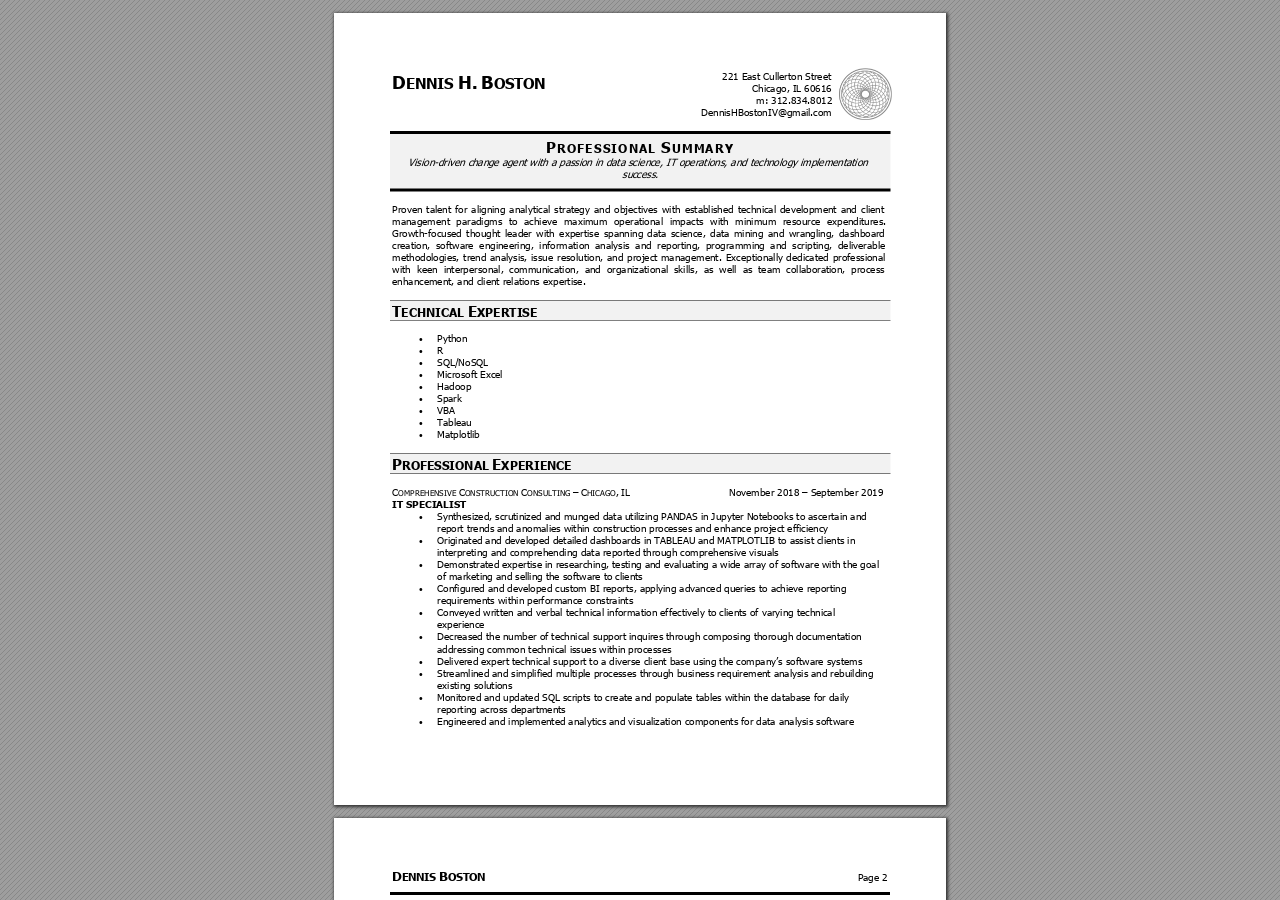
<file: index.html>
<!DOCTYPE html>
<!-- Created by pdf2htmlEX (https://github.com/coolwanglu/pdf2htmlex) -->
<html xmlns="http://www.w3.org/1999/xhtml">
<head>
<meta charset="utf-8"/>

<meta http-equiv="X-UA-Compatible" content="IE=edge,chrome=1"/>
<link rel="stylesheet" href="base.min.css"/>
<link rel="stylesheet" href="fancy.min.css"/>
<link rel="stylesheet" href="main.css"/>
<script src="compatibility.min.js"></script>
<script src="theViewer.min.js"></script>
<script>
try{
theViewer.defaultViewer = new theViewer.Viewer({});
}catch(e){}
</script>
<title>Dennis Boston Resume</title>
</head>
<body>
<div id="sidebar">
<div id="outline">
</div>
</div>
<div id="page-container">
<div id="pf1" class="pf w0 h0" data-page-no="1"><div class="pc pc1 w0 h0"><img class="bi x0 y0 w1 h1" alt="" src="bg1.png"/><div class="c x1 y1 w2 h2"><div class="t m0 x2 h3 y2 ff1 fs0 fc0 sc0 ls0 ws0">D<span class="fs1">ENNIS </span>H.<span class="fs1"> </span>B<span class="fs1">OSTON</span></div></div><div class="c x3 y1 w3 h2"><div class="t m0 x4 h4 y3 ff2 fs2 fc0 sc0 ls0 ws0">221 East Cullerton Street</div><div class="t m0 x5 h4 y4 ff2 fs2 fc0 sc0 ls0 ws0">Chicago, IL 60616</div><div class="t m0 x6 h4 y5 ff2 fs2 fc0 sc0 ls0 ws0">m: 312.834.8012</div><div class="t m0 x7 h4 y6 ff2 fs2 fc0 sc0 ls0 ws0">DennisHBostonIV@gmail.com</div></div><div class="t m0 x8 h5 y7 ff1 fs1 fc0 sc0 ls0 ws0">P<span class="_ _0"> </span><span class="fs3">R<span class="_ _0"> </span>O<span class="_ _0"> </span>F<span class="_ _0"> </span>E<span class="_ _0"> </span>S<span class="_ _0"> </span>S<span class="_ _0"> </span>I<span class="_ _0"> </span>O<span class="_ _0"> </span>N<span class="_ _0"> </span>A<span class="_ _0"> </span>L<span class="_ _0"> </span> <span class="_ _0"> </span></span>S<span class="_ _0"> </span><span class="fs3">U<span class="_ _0"> </span>M<span class="_ _0"> </span>M<span class="_ _0"> </span>A<span class="_ _0"> </span>R<span class="_ _0"> </span>Y</span></div><div class="t m1 x9 h6 y8 ff3 fs4 fc0 sc0 ls0 ws0">Vision-driven change agent with a passion in data science, IT operations, and technology implementation </div><div class="t m1 xa h6 y9 ff3 fs4 fc0 sc0 ls0 ws0">success.</div><div class="t m0 xb h4 ya ff2 fs2 fc0 sc0 ls0 ws0">Proven <span class="_ _1"></span>talent <span class="_ _1"></span>for <span class="_ _1"></span>aligning <span class="_ _1"></span>analytical <span class="_ _1"></span>strategy <span class="_ _1"></span>and <span class="_ _1"></span>objectives <span class="_ _1"></span>with <span class="_ _1"></span>established <span class="_ _1"></span>technical <span class="_ _1"></span>development <span class="_ _1"></span>and <span class="_ _1"></span>client </div><div class="t m0 xb h4 yb ff2 fs2 fc0 sc0 ls0 ws0">management <span class="_ _2"> </span>paradigms <span class="_ _2"> </span>to <span class="_ _2"> </span>achieve <span class="_ _2"> </span>maximum <span class="_ _2"> </span>operational <span class="_ _2"> </span>impacts <span class="_ _2"> </span>with <span class="_ _2"> </span>minimum <span class="_ _2"> </span>resource <span class="_ _2"> </span>expenditures. </div><div class="t m0 xb h4 yc ff2 fs2 fc0 sc0 ls0 ws0">Growth-focused <span class="_ _0"> </span>thought <span class="_ _0"> </span>leader <span class="_ _0"> </span>with <span class="_ _0"> </span>expertise <span class="_ _0"> </span>spanning <span class="_ _1"> </span>data <span class="_ _0"> </span>science, <span class="_ _0"> </span>data <span class="_ _0"> </span>mining <span class="_ _0"> </span>and <span class="_ _0"> </span>wrangling, <span class="_ _0"> </span>dashboard </div><div class="t m0 xb h4 yd ff2 fs2 fc0 sc0 ls0 ws0">creation, <span class="_ _3"> </span>software <span class="_ _3"> </span>engineering, <span class="_ _3"> </span>information <span class="_ _3"> </span>analysis <span class="_ _3"> </span>and <span class="_ _3"> </span>reporting, <span class="_ _3"> </span>programming <span class="_ _3"> </span>and <span class="_ _3"> </span>scripting, <span class="_ _3"> </span>deliverable </div><div class="t m0 xb h4 ye ff2 fs2 fc0 sc0 ls0 ws0">methodologies, <span class="_ _1"></span>trend <span class="_ _4"></span>analysis, <span class="_ _4"></span>issue <span class="_ _1"></span>resolution, <span class="_ _4"></span>and <span class="_ _1"></span>project <span class="_ _4"></span>management. <span class="_ _1"></span>Exceptionally <span class="_ _4"></span>dedicated <span class="_ _1"></span>professional </div><div class="t m0 xb h4 yf ff2 fs2 fc0 sc0 ls0 ws0">with  keen  interpersonal, <span class="_ _3"> </span>communication,  and  organizational <span class="_ _3"> </span>skills,  as  well  as <span class="_ _3"> </span>team  collaboration,  process </div><div class="t m0 xb h4 y10 ff2 fs2 fc0 sc0 ls0 ws0">enhancement, and client relations expertise.</div><div class="t m0 xb h7 y11 ff1 fs5 fc0 sc0 ls0 ws0">T<span class="fs6">ECHNICAL </span>E<span class="fs6">XPERTISE</span></div><div class="t m0 xc h4 y12 ff4 fs7 fc0 sc0 ls0 ws0"><span class="_ _5"> </span><span class="ff2 fs2">Python</span></div><div class="t m0 xc h4 y13 ff4 fs7 fc0 sc0 ls0 ws0"><span class="_ _5"> </span><span class="ff2 fs2">R</span></div><div class="t m0 xc h4 y14 ff4 fs7 fc0 sc0 ls0 ws0"><span class="_ _5"> </span><span class="ff2 fs2">SQL/NoSQL </span></div><div class="t m0 xc h4 y15 ff4 fs7 fc0 sc0 ls0 ws0"><span class="_ _5"> </span><span class="ff2 fs2">Microsoft Excel</span></div><div class="t m0 xc h4 y16 ff4 fs7 fc0 sc0 ls0 ws0"><span class="_ _5"> </span><span class="ff2 fs2">Hadoop</span></div><div class="t m0 xc h4 y17 ff4 fs7 fc0 sc0 ls0 ws0"><span class="_ _5"> </span><span class="ff2 fs2">Spark</span></div><div class="t m0 xc h4 y18 ff4 fs7 fc0 sc0 ls0 ws0"><span class="_ _5"> </span><span class="ff2 fs2">VBA</span></div><div class="t m0 xc h4 y19 ff4 fs7 fc0 sc0 ls0 ws0"><span class="_ _5"> </span><span class="ff2 fs2">Tableau</span></div><div class="t m0 xc h4 y1a ff4 fs7 fc0 sc0 ls0 ws0"><span class="_ _5"> </span><span class="ff2 fs2">Matplotlib</span></div><div class="t m0 xb h7 y1b ff1 fs5 fc0 sc0 ls0 ws0">P<span class="fs6">ROFESSIONAL </span>E<span class="fs6">XPERIENCE</span></div><div class="t m0 xb h4 y1c ff2 fs2 fc0 sc0 ls0 ws0">C<span class="fs7">OMPREHENSIVE </span>C<span class="fs7">ONSTRUCTION </span>C<span class="fs7">ONSULTING </span>–<span class="fs7"> </span>C<span class="fs7">HICAGO</span>,<span class="fs7"> </span>IL                                 November 2018 – September 2019</div><div class="t m0 xb h8 y1d ff1 fs2 fc0 sc0 ls0 ws0">IT SPECIALIST</div><div class="t m0 xc h4 y1e ff4 fs7 fc0 sc0 ls0 ws0"><span class="_ _5"> </span><span class="ff2 fs2">Synthesized, scrutinized and munged data utilizing PANDAS in Jupyter Notebooks to ascertain and </span></div><div class="t m0 x7 h4 y1f ff2 fs2 fc0 sc0 ls0 ws0">report trends and anomalies within construction processes and enhance project efficiency</div><div class="t m0 xc h4 y20 ff4 fs7 fc0 sc0 ls0 ws0"><span class="_ _5"> </span><span class="ff2 fs2">Originated and developed detailed dashboards in TABLEAU and MATPLOTLIB to assist clients in </span></div><div class="t m0 x7 h4 y21 ff2 fs2 fc0 sc0 ls0 ws0">interpreting and comprehending data reported through comprehensive visuals</div><div class="t m0 xc h4 y22 ff4 fs7 fc0 sc0 ls0 ws0"><span class="_ _5"> </span><span class="ff2 fs2">Demonstrated expertise in researching, testing and evaluating a wide array of software with the goal </span></div><div class="t m0 x7 h4 y23 ff2 fs2 fc0 sc0 ls0 ws0">of marketing and selling the software to clients</div><div class="t m0 xc h4 y24 ff4 fs7 fc0 sc0 ls0 ws0"><span class="_ _5"> </span><span class="ff2 fs2">Configured and developed custom BI reports, applying advanced queries to achieve reporting </span></div><div class="t m0 x7 h4 y25 ff2 fs2 fc0 sc0 ls0 ws0">requirements within performance constraints</div><div class="t m0 xc h4 y26 ff4 fs7 fc0 sc0 ls0 ws0"><span class="_ _5"> </span><span class="ff2 fs2">Conveyed written and verbal technical information effectively to clients of varying technical </span></div><div class="t m0 x7 h4 y27 ff2 fs2 fc0 sc0 ls0 ws0">experience</div><div class="t m0 xc h4 y28 ff4 fs7 fc0 sc0 ls0 ws0"><span class="_ _5"> </span><span class="ff2 fs2">Decreased the number of technical support inquires through composing thorough documentation </span></div><div class="t m0 x7 h4 y29 ff2 fs2 fc0 sc0 ls0 ws0">addressing common technical issues within processes</div><div class="t m0 xc h4 y2a ff4 fs7 fc0 sc0 ls0 ws0"><span class="_ _5"> </span><span class="ff2 fs2">Delivered expert technical support to a diverse client base using the company’s software systems</span></div><div class="t m0 xc h4 y2b ff4 fs7 fc0 sc0 ls0 ws0"><span class="_ _5"> </span><span class="ff2 fs2">Streamlined and simplified multiple processes through business requirement analysis and rebuilding </span></div><div class="t m0 x7 h4 y2c ff2 fs2 fc0 sc0 ls0 ws0">existing solutions</div><div class="t m0 xc h4 y2d ff4 fs7 fc0 sc0 ls0 ws0"><span class="_ _5"> </span><span class="ff2 fs2">Monitored and updated SQL scripts to create and populate tables within the database for daily </span></div><div class="t m0 x7 h4 y2e ff2 fs2 fc0 sc0 ls0 ws0">reporting across departments</div><div class="t m0 xc h4 y2f ff4 fs7 fc0 sc0 ls0 ws0"><span class="_ _5"> </span><span class="ff2 fs2">Engineered and implemented analytics and visualization components for data analysis software</span></div></div><div class="pi" data-data='{"ctm":[1.000000,0.000000,0.000000,1.000000,0.000000,0.000000]}'></div></div>
<div id="pf2" class="pf w0 h0" data-page-no="2"><div class="pc pc2 w0 h0"><img class="bi x0 y30 w4 h9" alt="" src="bg2.png"/><div class="c xd y31 w0 ha"><div class="t m0 xb hb y32 ff1 fs8 fc0 sc0 ls0 ws0">D<span class="fs9">ENNIS </span>B<span class="fs9">OSTON<span class="_ _6"> </span><span class="ff2 fsa">Page 2</span></span></div></div><div class="t m0 xb h7 y33 ff1 fs5 fc0 sc0 ls0 ws0">E<span class="fs6">DUCATION</span></div><div class="t m0 xb h4 y34 ff2 fs2 fc0 sc0 ls0 ws0">D<span class="fs7">ATA </span>S<span class="fs7">CIENCE </span>C<span class="fs7">ERTIFICATION</span>,<span class="fs7"> </span>J<span class="fs7">ULY </span>2017</div><div class="t m1 x7 h6 y35 ff3 fs4 fc0 sc0 ls0 ws0">Northwestern University, Chicago, IL<span class="_ _7"> </span>   </div><div class="t m1 x7 h6 y36 ff3 fs4 fc0 sc0 ls0 ws0">Portfolio: github.com/DennisHBoston</div><div class="t m0 xb h4 y37 ff2 fs2 fc0 sc0 ls0 ws0">C<span class="fs7">OURSEWORK COMPLETED IN </span>P<span class="fs7">SYCHOLOGY</span>,<span class="fs7"> </span>M<span class="fs7">AY </span>2016</div><div class="t m1 x7 h6 y38 ff3 fs4 fc0 sc0 ls0 ws0">University of Missouri, School of Liberal Arts, Columbia, MO</div></div><div class="pi" data-data='{"ctm":[1.000000,0.000000,0.000000,1.000000,0.000000,0.000000]}'></div></div>
</div>
<div class="loading-indicator">

</div>

</body>
</html>
</file>
<file: main.css>
.ff0{font-family:sans-serif;visibility:hidden;}
@font-face{font-family:ff1;src:url(f1.woff)format("woff");}.ff1{font-family:ff1;line-height:0.765137;font-style:normal;font-weight:normal;visibility:visible;}
@font-face{font-family:ff2;src:url(f2.woff)format("woff");}.ff2{font-family:ff2;line-height:0.971191;font-style:normal;font-weight:normal;visibility:visible;}
@font-face{font-family:ff3;src:url(f3.woff)format("woff");}.ff3{font-family:ff3;line-height:0.971191;font-style:normal;font-weight:normal;visibility:visible;}
@font-face{font-family:ff4;src:url(f4.woff)format("woff");}.ff4{font-family:ff4;line-height:0.677246;font-style:normal;font-weight:normal;visibility:visible;}
.m1{transform:matrix(0.236033,0.000000,-0.082391,0.236033,0,0);-ms-transform:matrix(0.236033,0.000000,-0.082391,0.236033,0,0);-webkit-transform:matrix(0.236033,0.000000,-0.082391,0.236033,0,0);}
.m0{transform:matrix(0.250000,0.000000,0.000000,0.250000,0,0);-ms-transform:matrix(0.250000,0.000000,0.000000,0.250000,0,0);-webkit-transform:matrix(0.250000,0.000000,0.000000,0.250000,0,0);}
.v0{vertical-align:0.000000px;}
.ls0{letter-spacing:0.000000px;}
.sc_{text-shadow:none;}
.sc0{text-shadow:-0.015em 0 transparent,0 0.015em transparent,0.015em 0 transparent,0 -0.015em  transparent;}
@media screen and (-webkit-min-device-pixel-ratio:0){
.sc_{-webkit-text-stroke:0px transparent;}
.sc0{-webkit-text-stroke:0.015em transparent;text-shadow:none;}
}
.ws0{word-spacing:0.000000px;}
._4{width:2.560000px;}
._1{width:4.240000px;}
._0{width:6.026000px;}
._3{width:10.720000px;}
._2{width:14.600000px;}
._5{width:57.280000px;}
._7{width:458.791278px;}
._6{width:1491.319980px;}
.fc0{color:rgb(0,0,0);}
.fs7{font-size:32.000000px;}
.fsa{font-size:38.000000px;}
.fs2{font-size:40.000000px;}
.fs9{font-size:42.000000px;}
.fs4{font-size:42.366911px;}
.fs3{font-size:46.000000px;}
.fs6{font-size:48.000000px;}
.fs8{font-size:52.000000px;}
.fs1{font-size:58.000000px;}
.fs5{font-size:60.000000px;}
.fs0{font-size:72.000000px;}
.y6{bottom:3.065000px;}
.y5{bottom:15.134999px;}
.y4{bottom:27.204999px;}
.y32{bottom:27.484002px;}
.y2{bottom:31.270998px;}
.y3{bottom:39.274999px;}
.y2f{bottom:79.462995px;}
.y2e{bottom:91.533009px;}
.y2d{bottom:103.603009px;}
.y2c{bottom:115.673023px;}
.y2b{bottom:127.743024px;}
.y2a{bottom:139.813031px;}
.y29{bottom:151.882984px;}
.y28{bottom:163.952985px;}
.y27{bottom:176.022999px;}
.y26{bottom:188.092999px;}
.y25{bottom:200.163013px;}
.y24{bottom:212.233014px;}
.y23{bottom:224.302998px;}
.y22{bottom:236.372998px;}
.y21{bottom:248.443012px;}
.y20{bottom:260.513013px;}
.y1f{bottom:272.582996px;}
.y1e{bottom:284.652997px;}
.y1d{bottom:296.723004px;}
.y1c{bottom:308.793012px;}
.y0{bottom:331.000000px;}
.y1b{bottom:335.466000px;}
.y1a{bottom:366.108014px;}
.y19{bottom:378.177991px;}
.y18{bottom:390.247998px;}
.y17{bottom:402.318006px;}
.y16{bottom:414.388013px;}
.y15{bottom:426.457990px;}
.y14{bottom:438.527997px;}
.y13{bottom:450.598004px;}
.y12{bottom:462.668012px;}
.y11{bottom:488.341000px;}
.y10{bottom:518.983002px;}
.yf{bottom:531.053001px;}
.ye{bottom:543.122997px;}
.yd{bottom:555.192997px;}
.yc{bottom:567.262997px;}
.yb{bottom:579.332996px;}
.ya{bottom:591.402997px;}
.y38{bottom:598.579999px;}
.y30{bottom:609.000000px;}
.y37{bottom:610.649999px;}
.y9{bottom:626.543003px;}
.y36{bottom:634.790002px;}
.y8{bottom:638.613004px;}
.y35{bottom:646.860002px;}
.y7{bottom:651.613003px;}
.y34{bottom:658.930001px;}
.y33{bottom:684.603001px;}
.y1{bottom:685.120003px;}
.y31{bottom:701.109997px;}
.h8{height:30.000000px;}
.h4{height:30.585938px;}
.h6{height:32.395792px;}
.hb{height:39.000000px;}
.ha{height:40.490002px;}
.h5{height:43.500000px;}
.h7{height:45.000000px;}
.h2{height:50.279999px;}
.h3{height:54.000000px;}
.h9{height:109.000000px;}
.h1{height:406.000000px;}
.h0{height:792.000000px;}
.w2{width:214.399994px;}
.w3{width:240.500000px;}
.w4{width:500.000000px;}
.w1{width:501.500000px;}
.w0{width:612.000000px;}
.xd{left:0.000000px;}
.x2{left:6.400000px;}
.x1{left:51.199998px;}
.x0{left:56.000000px;}
.xb{left:57.599998px;}
.x9{left:73.572998px;}
.xc{left:84.599998px;}
.x7{left:103.260001px;}
.x4{left:123.918997px;}
.x5{left:154.133994px;}
.x6{left:158.396002px;}
.x8{left:211.846001px;}
.x3{left:263.599992px;}
.xa{left:287.758003px;}
@media print{
.v0{vertical-align:0.000000pt;}
.ls0{letter-spacing:0.000000pt;}
.ws0{word-spacing:0.000000pt;}
._4{width:3.413333pt;}
._1{width:5.653333pt;}
._0{width:8.034667pt;}
._3{width:14.293333pt;}
._2{width:19.466667pt;}
._5{width:76.373333pt;}
._7{width:611.721704pt;}
._6{width:1988.426641pt;}
.fs7{font-size:42.666667pt;}
.fsa{font-size:50.666667pt;}
.fs2{font-size:53.333333pt;}
.fs9{font-size:56.000000pt;}
.fs4{font-size:56.489214pt;}
.fs3{font-size:61.333333pt;}
.fs6{font-size:64.000000pt;}
.fs8{font-size:69.333333pt;}
.fs1{font-size:77.333333pt;}
.fs5{font-size:80.000000pt;}
.fs0{font-size:96.000000pt;}
.y6{bottom:4.086666pt;}
.y5{bottom:20.179999pt;}
.y4{bottom:36.273332pt;}
.y32{bottom:36.645336pt;}
.y2{bottom:41.694664pt;}
.y3{bottom:52.366665pt;}
.y2f{bottom:105.950659pt;}
.y2e{bottom:122.044011pt;}
.y2d{bottom:138.137346pt;}
.y2c{bottom:154.230698pt;}
.y2b{bottom:170.324032pt;}
.y2a{bottom:186.417375pt;}
.y29{bottom:202.510646pt;}
.y28{bottom:218.603980pt;}
.y27{bottom:234.697332pt;}
.y26{bottom:250.790666pt;}
.y25{bottom:266.884018pt;}
.y24{bottom:282.977352pt;}
.y23{bottom:299.070663pt;}
.y22{bottom:315.163998pt;}
.y21{bottom:331.257350pt;}
.y20{bottom:347.350684pt;}
.y1f{bottom:363.443995pt;}
.y1e{bottom:379.537329pt;}
.y1d{bottom:395.630672pt;}
.y1c{bottom:411.724016pt;}
.y0{bottom:441.333333pt;}
.y1b{bottom:447.287999pt;}
.y1a{bottom:488.144019pt;}
.y19{bottom:504.237321pt;}
.y18{bottom:520.330664pt;}
.y17{bottom:536.424007pt;}
.y16{bottom:552.517351pt;}
.y15{bottom:568.610653pt;}
.y14{bottom:584.703996pt;}
.y13{bottom:600.797339pt;}
.y12{bottom:616.890682pt;}
.y11{bottom:651.121333pt;}
.y10{bottom:691.977336pt;}
.yf{bottom:708.070669pt;}
.ye{bottom:724.163996pt;}
.yd{bottom:740.257329pt;}
.yc{bottom:756.350662pt;}
.yb{bottom:772.443995pt;}
.ya{bottom:788.537329pt;}
.y38{bottom:798.106665pt;}
.y30{bottom:812.000000pt;}
.y37{bottom:814.199998pt;}
.y9{bottom:835.390671pt;}
.y36{bottom:846.386669pt;}
.y8{bottom:851.484005pt;}
.y35{bottom:862.480002pt;}
.y7{bottom:868.817337pt;}
.y34{bottom:878.573335pt;}
.y33{bottom:912.804001pt;}
.y1{bottom:913.493337pt;}
.y31{bottom:934.813329pt;}
.h8{height:40.000000pt;}
.h4{height:40.781250pt;}
.h6{height:43.194390pt;}
.hb{height:52.000000pt;}
.ha{height:53.986669pt;}
.h5{height:58.000000pt;}
.h7{height:60.000000pt;}
.h2{height:67.039998pt;}
.h3{height:72.000000pt;}
.h9{height:145.333333pt;}
.h1{height:541.333333pt;}
.h0{height:1056.000000pt;}
.w2{width:285.866659pt;}
.w3{width:320.666667pt;}
.w4{width:666.666667pt;}
.w1{width:668.666667pt;}
.w0{width:816.000000pt;}
.xd{left:0.000000pt;}
.x2{left:8.533333pt;}
.x1{left:68.266664pt;}
.x0{left:74.666667pt;}
.xb{left:76.799998pt;}
.x9{left:98.097331pt;}
.xc{left:112.799998pt;}
.x7{left:137.680001pt;}
.x4{left:165.225330pt;}
.x5{left:205.511992pt;}
.x6{left:211.194670pt;}
.x8{left:282.461334pt;}
.x3{left:351.466656pt;}
.xa{left:383.677338pt;}
}
</file>
<file: base.min.css>
/*! 
 * Base CSS
 * Copyright 2012,2013 Lu Wang <coolwanglu@gmail.com> 
 * https://github.com/coolwanglu/pdf2htmlEX/blob/master/share/LICENSE
 */#sidebar{position:absolute;top:0;left:0;bottom:0;width:250px;padding:0;margin:0;overflow:auto}#page-container{position:absolute;top:0;left:0;margin:0;padding:0;border:0}@media screen{#sidebar.opened+#page-container{left:250px}#page-container{bottom:0;right:0;overflow:auto}.loading-indicator{display:none}.loading-indicator.active{display:block;position:absolute;width:64px;height:64px;top:50%;left:50%;margin-top:-32px;margin-left:-32px}.loading-indicator img{position:absolute;top:0;left:0;bottom:0;right:0}}@media print{@page{margin:0}html{margin:0}body{margin:0;-webkit-print-color-adjust:exact}#sidebar{display:none}#page-container{width:auto;height:auto;overflow:visible;background-color:transparent}.d{display:none}}.pf{position:relative;background-color:white;overflow:hidden;margin:0;border:0}.pc{position:absolute;border:0;padding:0;margin:0;top:0;left:0;width:100%;height:100%;overflow:hidden;display:block;transform-origin:0 0;-ms-transform-origin:0 0;-webkit-transform-origin:0 0}.pc.opened{display:block}.bf{position:absolute;border:0;margin:0;top:0;bottom:0;width:100%;height:100%;-ms-user-select:none;-moz-user-select:none;-webkit-user-select:none;user-select:none}.bi{position:absolute;border:0;margin:0;-ms-user-select:none;-moz-user-select:none;-webkit-user-select:none;user-select:none}@media print{.pf{margin:0;box-shadow:none;page-break-after:always;page-break-inside:avoid}@-moz-document url-prefix(){.pf{overflow:visible;border:1px solid #fff}.pc{overflow:visible}}}.c{position:absolute;border:0;padding:0;margin:0;overflow:hidden;display:block}.t{position:absolute;white-space:pre;font-size:1px;transform-origin:0 100%;-ms-transform-origin:0 100%;-webkit-transform-origin:0 100%;unicode-bidi:bidi-override;-moz-font-feature-settings:"liga" 0}.t:after{content:''}.t:before{content:'';display:inline-block}.t span{position:relative;unicode-bidi:bidi-override}._{display:inline-block;color:transparent;z-index:-1}::selection{background:rgba(127,255,255,0.4)}::-moz-selection{background:rgba(127,255,255,0.4)}.pi{display:none}.d{position:absolute;transform-origin:0 100%;-ms-transform-origin:0 100%;-webkit-transform-origin:0 100%}.it{border:0;background-color:rgba(255,255,255,0.0)}.ir:hover{cursor:pointer}
</file>
<file: fancy.min.css>
/*! 
 * Fancy styles
 * Copyright 2012,2013 Lu Wang <coolwanglu@gmail.com> 
 * https://github.com/coolwanglu/pdf2htmlEX/blob/master/share/LICENSE
 */@keyframes fadein{from{opacity:0}to{opacity:1}}@-webkit-keyframes fadein{from{opacity:0}to{opacity:1}}@keyframes swing{0{transform:rotate(0)}10%{transform:rotate(0)}90%{transform:rotate(720deg)}100%{transform:rotate(720deg)}}@-webkit-keyframes swing{0{-webkit-transform:rotate(0)}10%{-webkit-transform:rotate(0)}90%{-webkit-transform:rotate(720deg)}100%{-webkit-transform:rotate(720deg)}}@media screen{#sidebar{background-color:#2f3236;background-image:url("[data-uri]")}#outline{font-family:Georgia,Times,"Times New Roman",serif;font-size:13px;margin:2em 1em}#outline ul{padding:0}#outline li{list-style-type:none;margin:1em 0}#outline li>ul{margin-left:1em}#outline a,#outline a:visited,#outline a:hover,#outline a:active{line-height:1.2;color:#e8e8e8;text-overflow:ellipsis;white-space:nowrap;text-decoration:none;display:block;overflow:hidden;outline:0}#outline a:hover{color:#0cf}#page-container{background-color:#9e9e9e;background-image:url("[data-uri]");-webkit-transition:left 500ms;transition:left 500ms}.pf{margin:13px auto;box-shadow:1px 1px 3px 1px #333;border-collapse:separate}.pc.opened{-webkit-animation:fadein 100ms;animation:fadein 100ms}.loading-indicator.active{-webkit-animation:swing 1.5s ease-in-out .01s infinite alternate none;animation:swing 1.5s ease-in-out .01s infinite alternate none}.checked{background:no-repeat url([data-uri])}}
</file>
